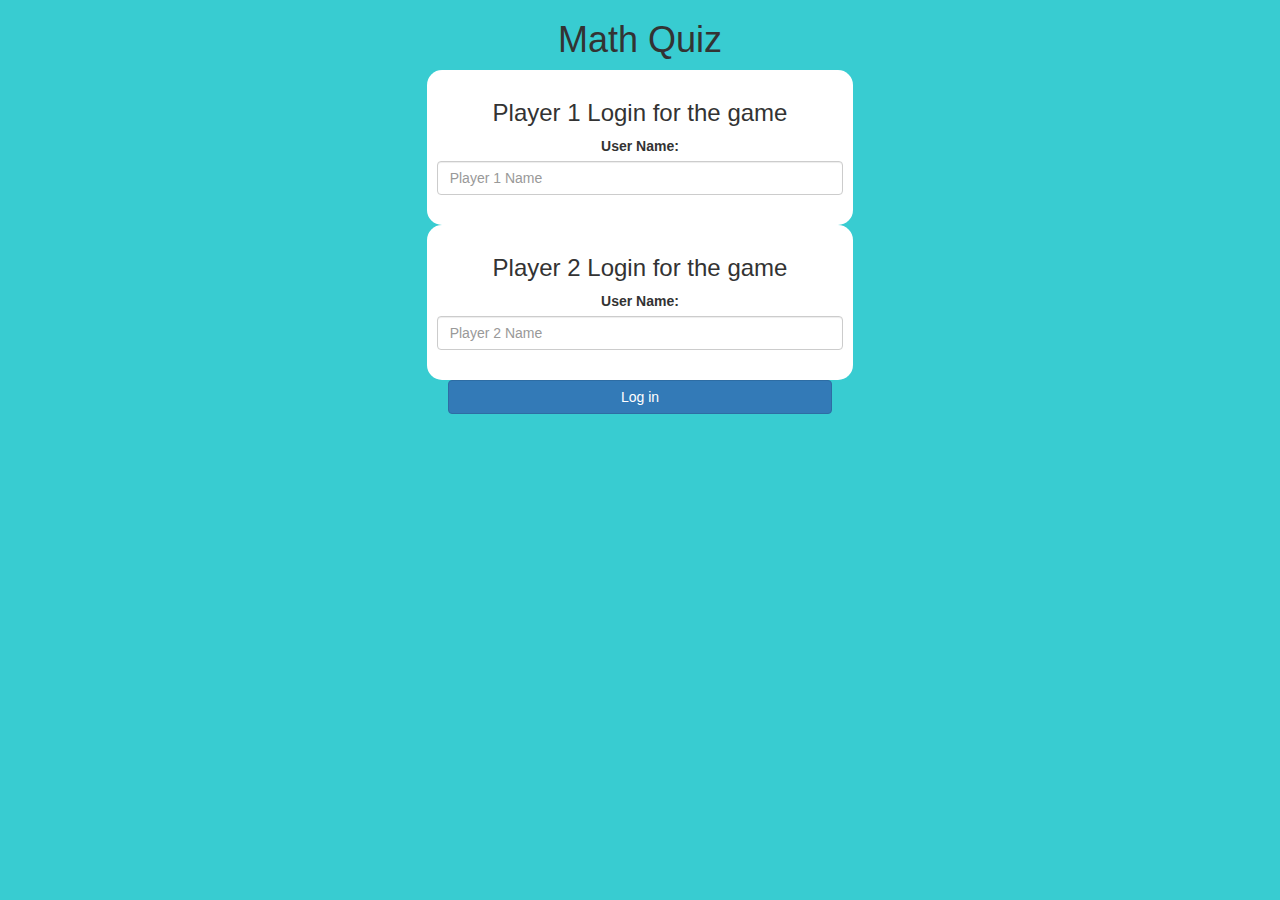
<file: index.html>
<!DOCTYPE html>
<html>
<head>
	<title>Math Quiz</title>

<meta name="viewport" content="width=device-width, initial-scale=1">
<link rel="stylesheet" href="https://maxcdn.bootstrapcdn.com/bootstrap/3.4.0/css/bootstrap.min.css">
<script src="https://ajax.googleapis.com/ajax/libs/jquery/3.4.1/jquery.min.js"></script>
<script src="https://maxcdn.bootstrapcdn.com/bootstrap/3.4.0/js/bootstrap.min.js"></script>

<link rel="stylesheet" type="text/css" href="game.css">

<script src="game_login.js"></script>
</head>
<body>
	<center>
		<h1>Math Quiz</h1>
<div class="col-lg-4 col-sm-8 col-xs-11 login_div1">
	<h3>Player 1 Login for the game</h3>
	<label>User Name:</label>
	<input type="text" id="player1_name_input" class="form-control" placeholder="Player 1 Name">
	<br>
</div>
<div class="col-lg-4 col-sm-8 col-xs-11 login_div2">
	<h3>Player 2 Login for the game</h3>
	<label>User Name:</label>
	<input type="text" id="player2_name_input" class="form-control" placeholder="Player 2 Name">
	<br>
</div>
<button style="width:30%" class="btn btn-primary" onclick="addUser()">Log in</button>
</center>
</body>
</html>
</file>
<file: game.css>
body
{
	background:rgb(56, 204, 209);
}

	.login_div1 , .login_div2
	{
		background: white;
		padding: 10px;
		float: none;
		border-radius: 15px;
	}


#player1_name , #player2_name
{
	display: inline-block;
	margin-left: 20px;
}
#word
{
	width: 60%;
}
#word_display
{
	letter-spacing: 5px;
}
#output
{
background: white;
border-radius: 10px;
border-top: 10px solid #AA4465;
padding: 10px;
float: none;
text-align: left;
}
</file>
